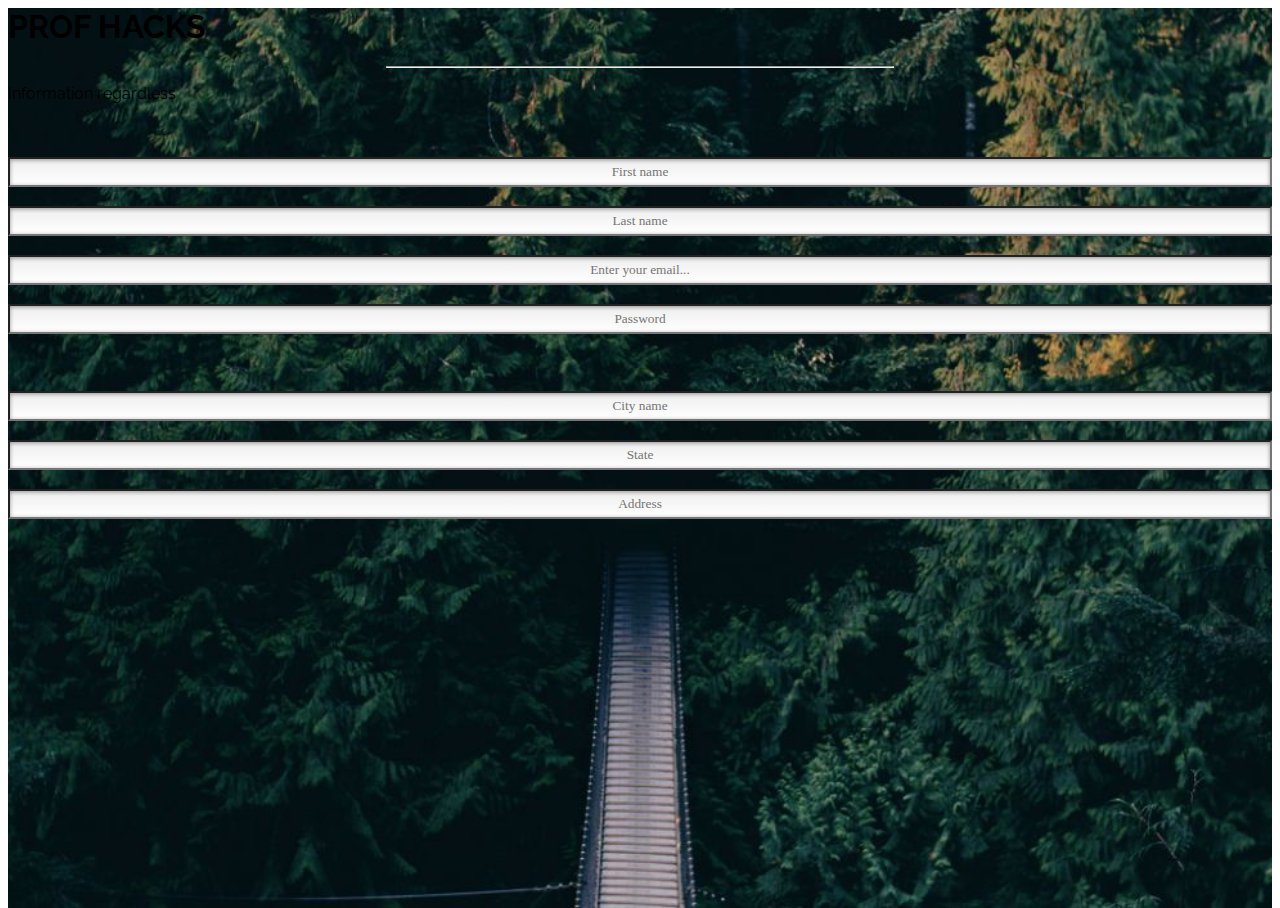
<file: app/templates/index.html>
<DOCTYPE html>
<html>
<title>W3.CSS Template</title>
<meta charset="UTF-8">
<meta name="viewport" content="width=device-width, initial-scale=1">
<link rel="stylesheet" href="http://www.w3schools.com/lib/w3.css">
<link rel="stylesheet" href="https://fonts.googleapis.com/css?family=Raleway">
<style>
body,h1 {font-family: "Raleway", sans-serif}
body, html {height: 100%}
.bgimg {
    background-image: url("../static/imgs/forestbridge.jpg");   /* {{url_for('static', filename='imgs/forestbridge.jpg'}};*/
    min-height: 100%;
    background-position: center;
    background-size: cover;
}


.depth {
    display: inline-block;
    width: 100%;
   /* border: 1px solid rgba(255,255,255,0.2);*/
    background: linear-gradient(#eee, #fff);
    transition: all 0.3s ease-out;
    box-shadow: 
        inset 0 1px 4px rgba(0,0,0,0.4);
    padding: 5px;
    -moz-box-sizing: border-box;
    box-sizing: border-box;
    color: #000099;
	text-align: center; 
	font-family:customfont;
}
span {
    display: inline-block;
    width:50%;
	

	padding-bottom:35% ;
}

</style>

<style> 

.buttonanimation{
	color: red;
	background-color: blue;
	
}

.buttonanimation:hover{
	transition: background-color 0.5s ease;
	color: blue;
	background-color: red;
}


</style>
<body>
<div class="bgimg w3-display-container w3-animate-opacity w3-text-white"
	<div class="w3-display-topleft w3-padding-large w3-xlarge">


	<div class="w3-display-middle">
		<h1 class="w3-jumbo w3-animate-top">PROF HACKS</h1>
		<hr class="w3-border-grey" style="margin:auto;width:40%"> </hr>
		<p class="w3-large w3-center">Information regardless </p>
	

<br></br>
	<form action = "server shit bitch" method = "get" target = "blank">	
		<input type = "text" class="depth" name = "firstname" placeholder = "First name"></input><br></br>
		<input type="text" class="depth" name = "lastname" placeholder = "Last name"></input><br></br>
		<input type = "text" class="depth" name = "email" placeholder = "Enter your email..."></input><br></br>
		<input type = "password" class="depth" name = "password" placeholder = "Password"></input><br></br>
		<br></br>
		<input type="text" class="depth" name = "cityname" placeholder = "City name"></input><br></br>
		<input type="text" class="depth" name = "statename" placeholder = "State"></input><br></br>
		<input type="text" class="depth" name = "addressname" placeholder = "Address"></input><br></br>


	</form>

</div>
  	</div>
       




</body>
</html>
</file>
